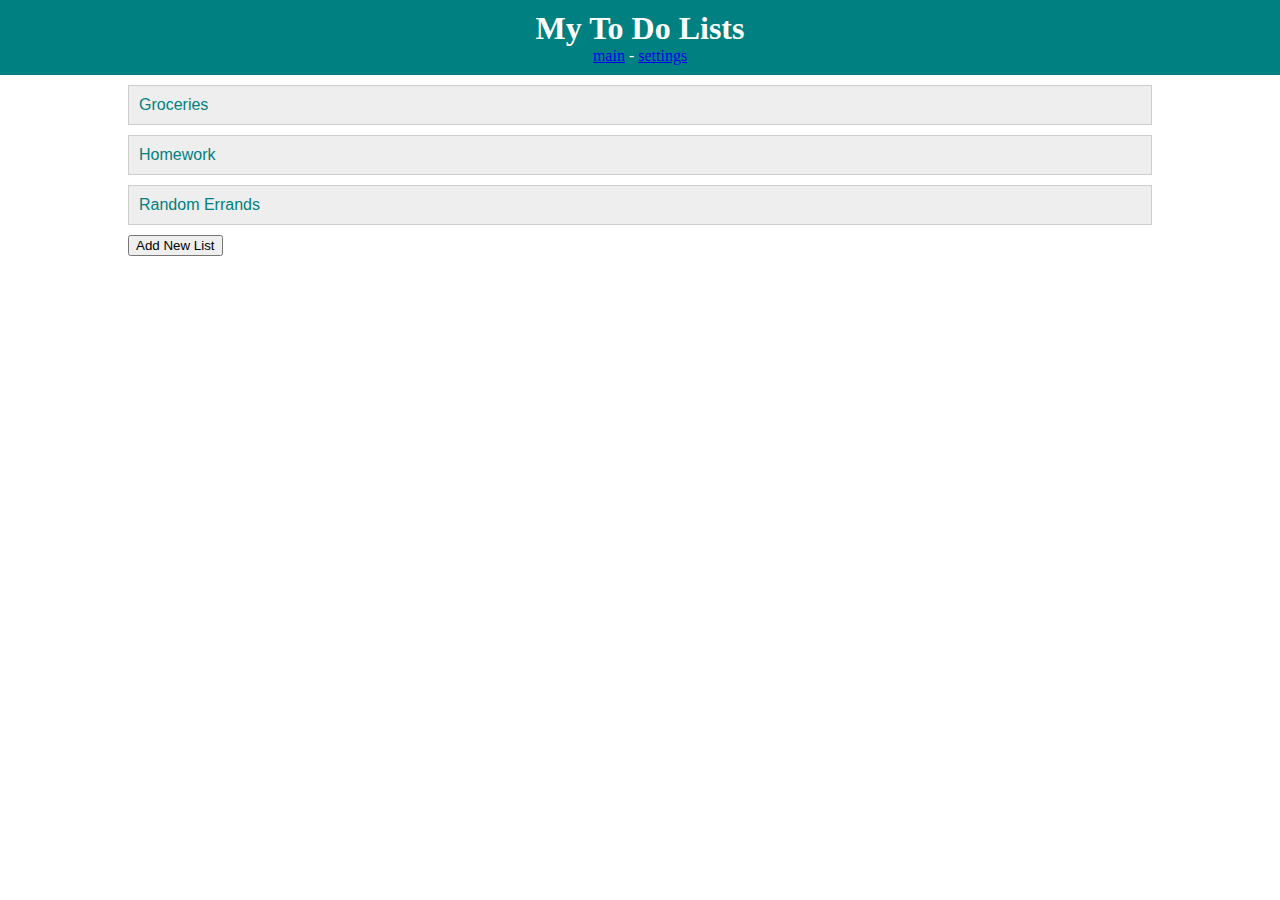
<file: index.html>
<!DOCTYPE html>
<html>
    <head>
        <!-- javascript -->
<script src="main.js" type="text/javascript"></script>

              <!-- styles -->
      <link rel="stylesheet" type="text/css" href="style.css">
    <title>ToDo App</title>
    <meta charset="UTF-8">
     <!-- styles -->
      <link rel="stylesheet" type="text/css" href="style.css">


    </head>

    <body>
         <header>
            <h1>My To Do Lists</h1>
            <nav>
                <a href="index.html">main</a> -
                <a href="settings.html">settings</a>
            </nav>
        </header>

        <div id="todo-lists">
        <div class="list">
           <a href="list.html">Groceries</a>
        </div>

        <div class="list">
           Homework
        </div>

        <div class="list">
           Random Errands
        </div>
        <button onclick="addNewList()">Add New List</button>

        </div>


    </body>

</html>
</file>
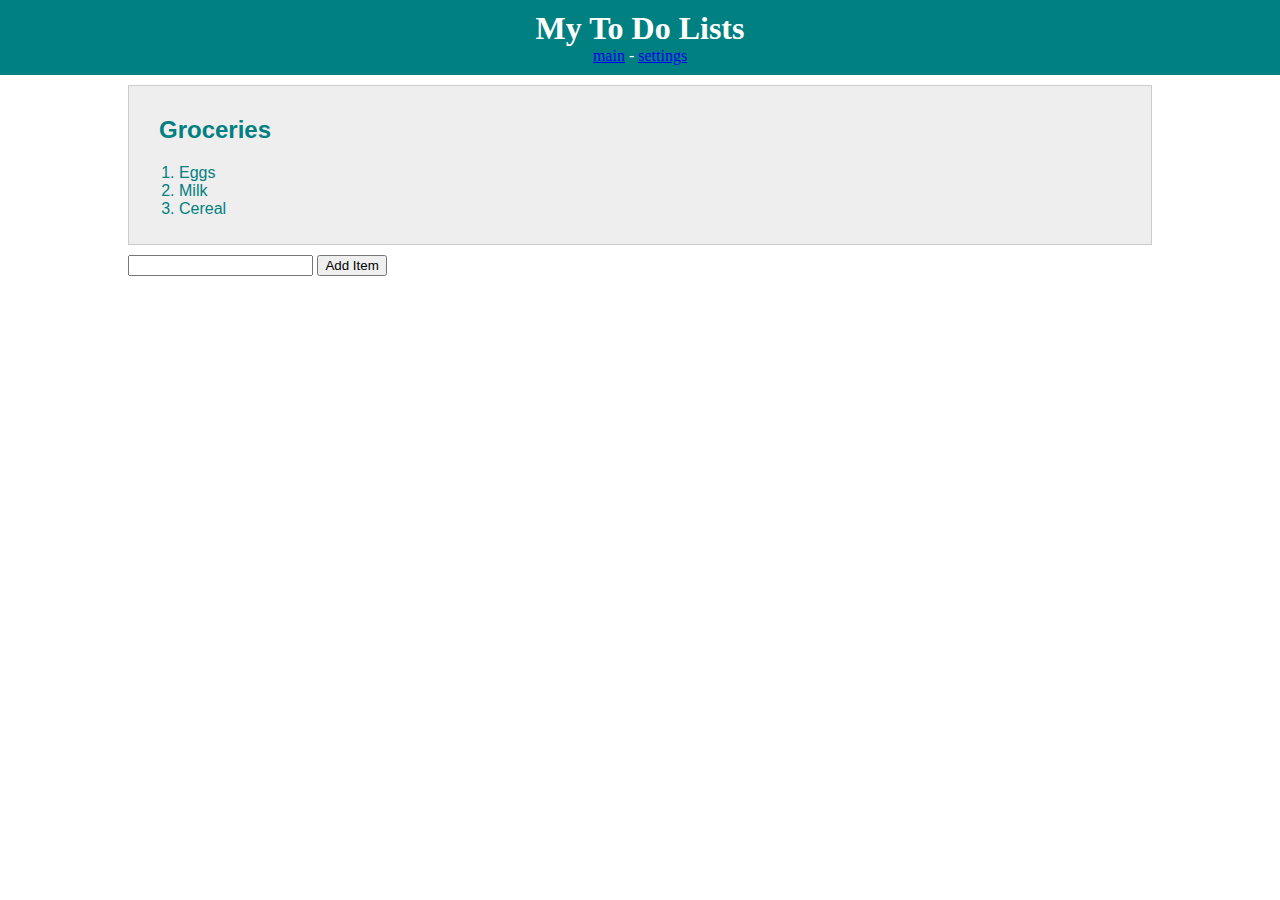
<file: list.html>
<!DOCTYPE html>
<html>
    <head>
              <!-- styles -->
    <link rel="stylesheet" type="text/css" href="style.css">
    <title>ToDo App</title>
    <meta charset="UTF-8">
     <!-- styles -->
      <link rel="stylesheet" type="text/css" href="style.css">


    </head>

    <body>
         <header>
            <h1>My To Do Lists</h1>
            <nav>
                <a href="index.html">main</a> -
                <a href="settings.html">settings</a>
            </nav>
        </header>

        <div id="todo-lists">
    <div class="list">
        <h2 class="list-title">Groceries</h2>
        <ol>
            <li>Eggs</li>
            <li>Milk</li>
            <li>Cereal</li>
        </ol>

    </div>
    <input type="text"></input>
    <button>Add Item</button>

</div>

        </div>

    </body>

</html>
</file>
<file: style.css>
body {
    margin: 0;
    color: teal;
    font-family: 'Roboto', sans-serif;
}

/*********** HEADER ************/

header {
    text-align: center;
    padding: 10px;
    background-color: teal;
    color: white;
    font-family: 'Roboto Slab', serif;
}



h1 {
    margin: 0;
}

/*********** LISTS ************/
#todo-lists {
    margin: 0 auto;
    width: 80%;
    padding-top: 10px;
}

.list {
    padding: 10px;
    margin-bottom: 10px;
    background-color: #eeeeee;
    border: 1px solid #cccccc;
}

.list-title {
    margin-left: 20px;
}




.list a {
    color: teal;
    text-decoration: none;
}
</file>
